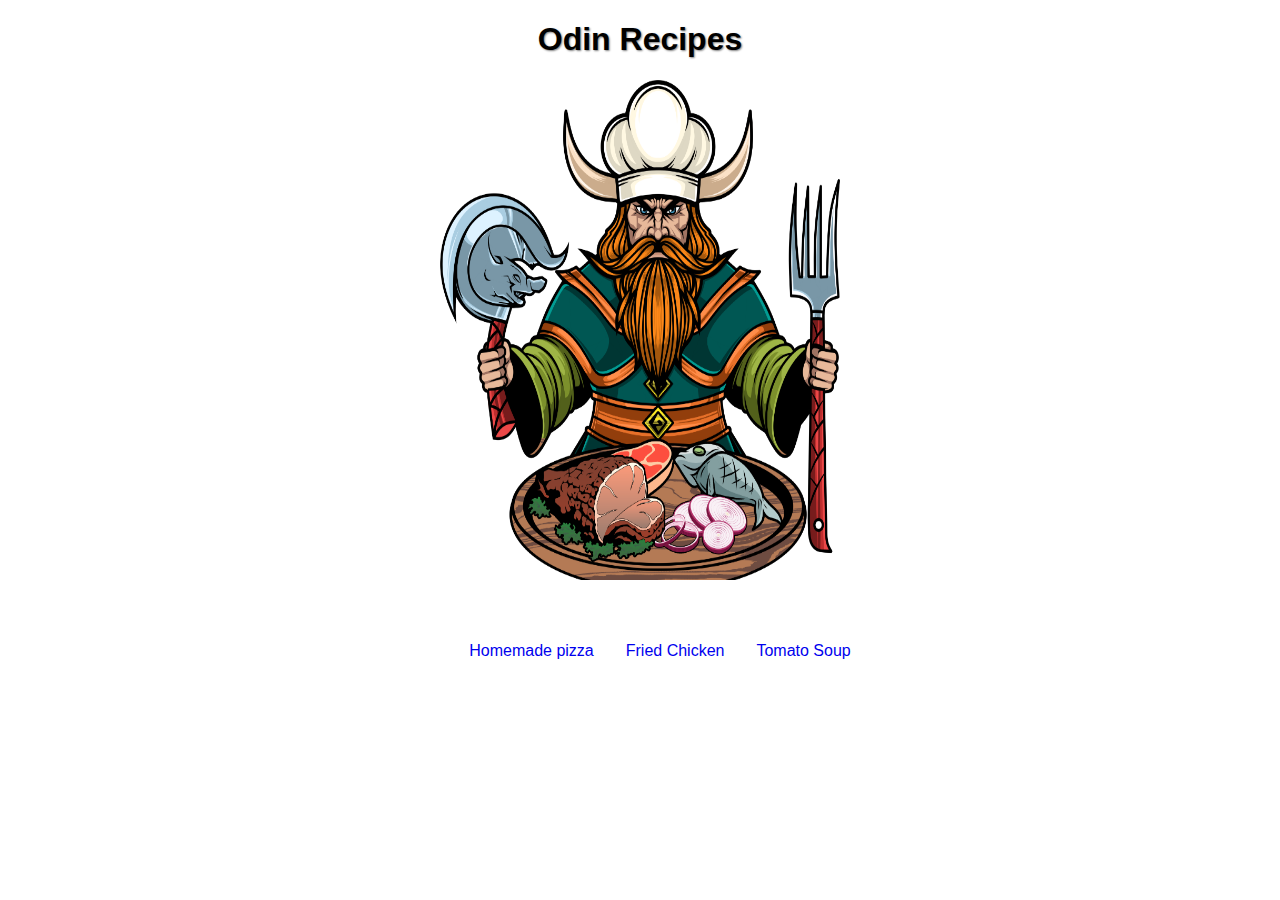
<file: index.html>
<!DOCTYPE html>
<html lang="en">

<head>
    <meta charset="UTF-8">
    <meta name="viewport" content="width=device-width, initial-scale=1.0">
    <link rel="stylesheet" href="./styles.css">
    <title>Odin Recipes</title>
</head>

<body>
    <h1>Odin Recipes</h1>
    <img src="./images/vikingchef.png" alt="viking chef" height="500" width="400">
    <div class="container">
        <ul class="recipes-list">
            <li><a href="./recipes/pizza.html" target="_blank" rel="noopener noreferrer">Homemade pizza</a></li>
            <li><a href="./recipes/chicken.html" target="_blank" rel="noopener noreferrer">Fried Chicken</a></li>
            <li><a href="./recipes/tomatoSoup.html" target="_blank" rel="noopener noreferrer">Tomato Soup</a></li>
        </ul>
    </div>
</body>

</html>
</file>
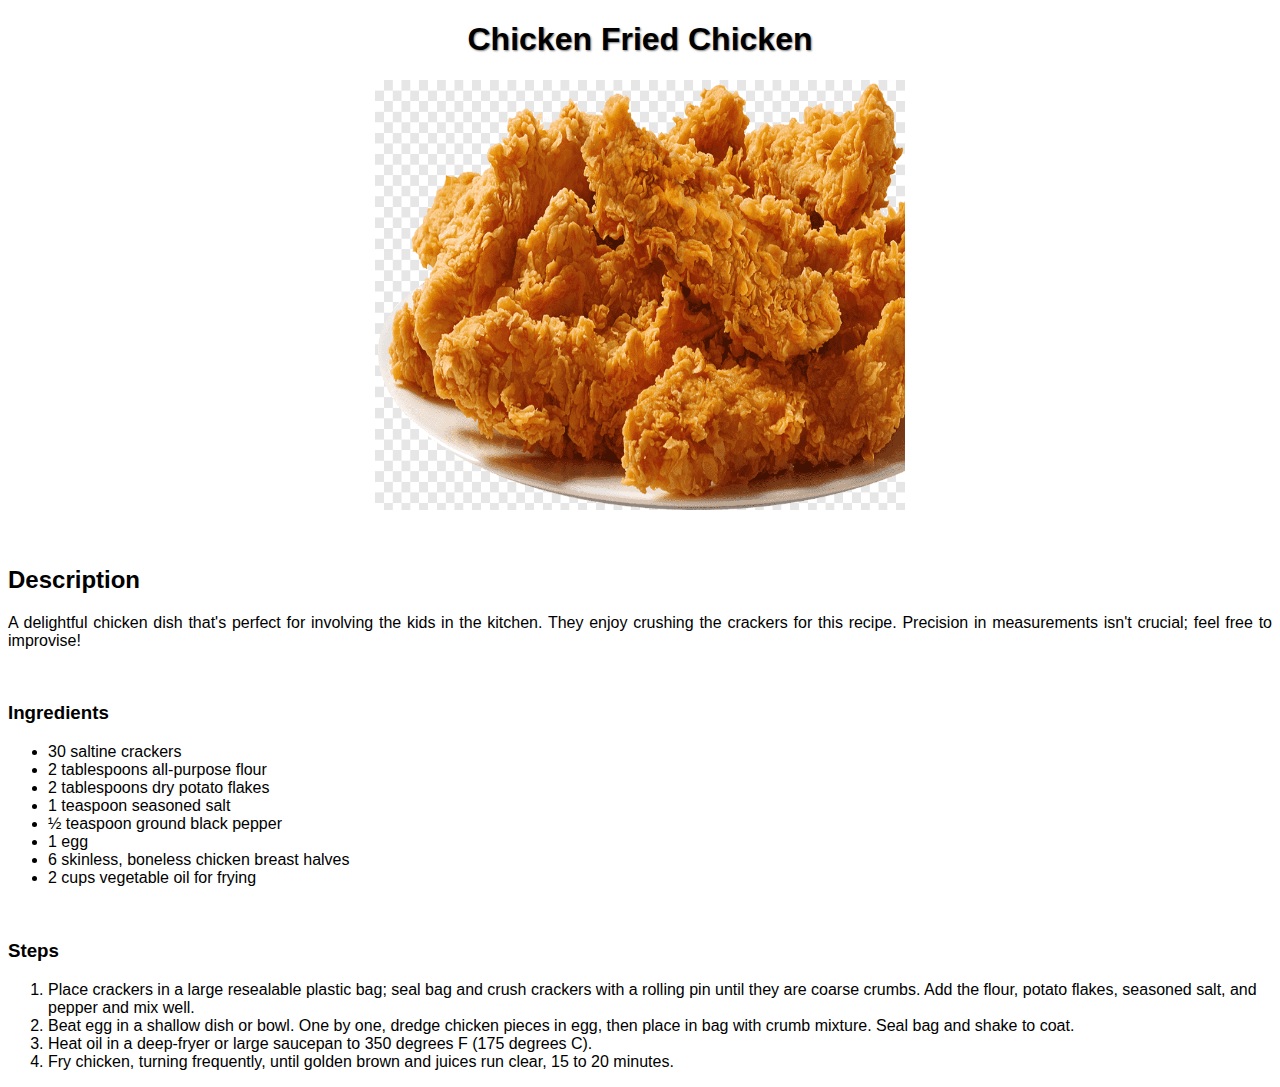
<file: recipes/chicken.html>
<!DOCTYPE html>
<html lang="en">

<head>
    <meta charset="UTF-8">
    <meta name="viewport" content="width=device-width, initial-scale=1.0">
    <link rel="stylesheet" href="../styles.css">
    <title>Chicken recipe</title>
</head>

<body>
    <h1>Chicken Fried Chicken</h1>
    <img src="../images/chickens-crispy-fried-chicken.png" alt="chickens-crispy-fried-chicken" height="430" width="530">
    <br>
    <br>
    <h2>Description</h2>
    <p>A delightful chicken dish that's perfect for involving the kids in the kitchen. They enjoy crushing the crackers
        for this recipe. Precision in measurements isn't crucial; feel free to improvise!</p>
    <br>
    <h3>Ingredients</h3>
    <ul>
        <li>30 saltine crackers</li>

        <li>2 tablespoons all-purpose flour</li>

        <li>2 tablespoons dry potato flakes</li>

        <li>1 teaspoon seasoned salt</li>

        <li>½ teaspoon ground black pepper</li>

        <li>1 egg</li>

        <li>6 skinless, boneless chicken breast halves</li>

        <li>2 cups vegetable oil for frying</li>
    </ul>
    <br>
    <h3>Steps</h3>
    <ol>
        <li>Place crackers in a large resealable plastic bag; seal bag and crush crackers with a rolling pin until they
            are coarse crumbs. Add the flour, potato flakes, seasoned salt, and pepper and mix well.</li>
        <li>Beat egg in a shallow dish or bowl. One by one, dredge chicken pieces in egg, then place in bag with crumb
            mixture. Seal bag and shake to coat.</li>
        <li>Heat oil in a deep-fryer or large saucepan to 350 degrees F (175 degrees C).</li>
        <li>Fry chicken, turning frequently, until golden brown and juices run clear, 15 to 20 minutes.</li>
    </ol>
</body>

</html>
</file>
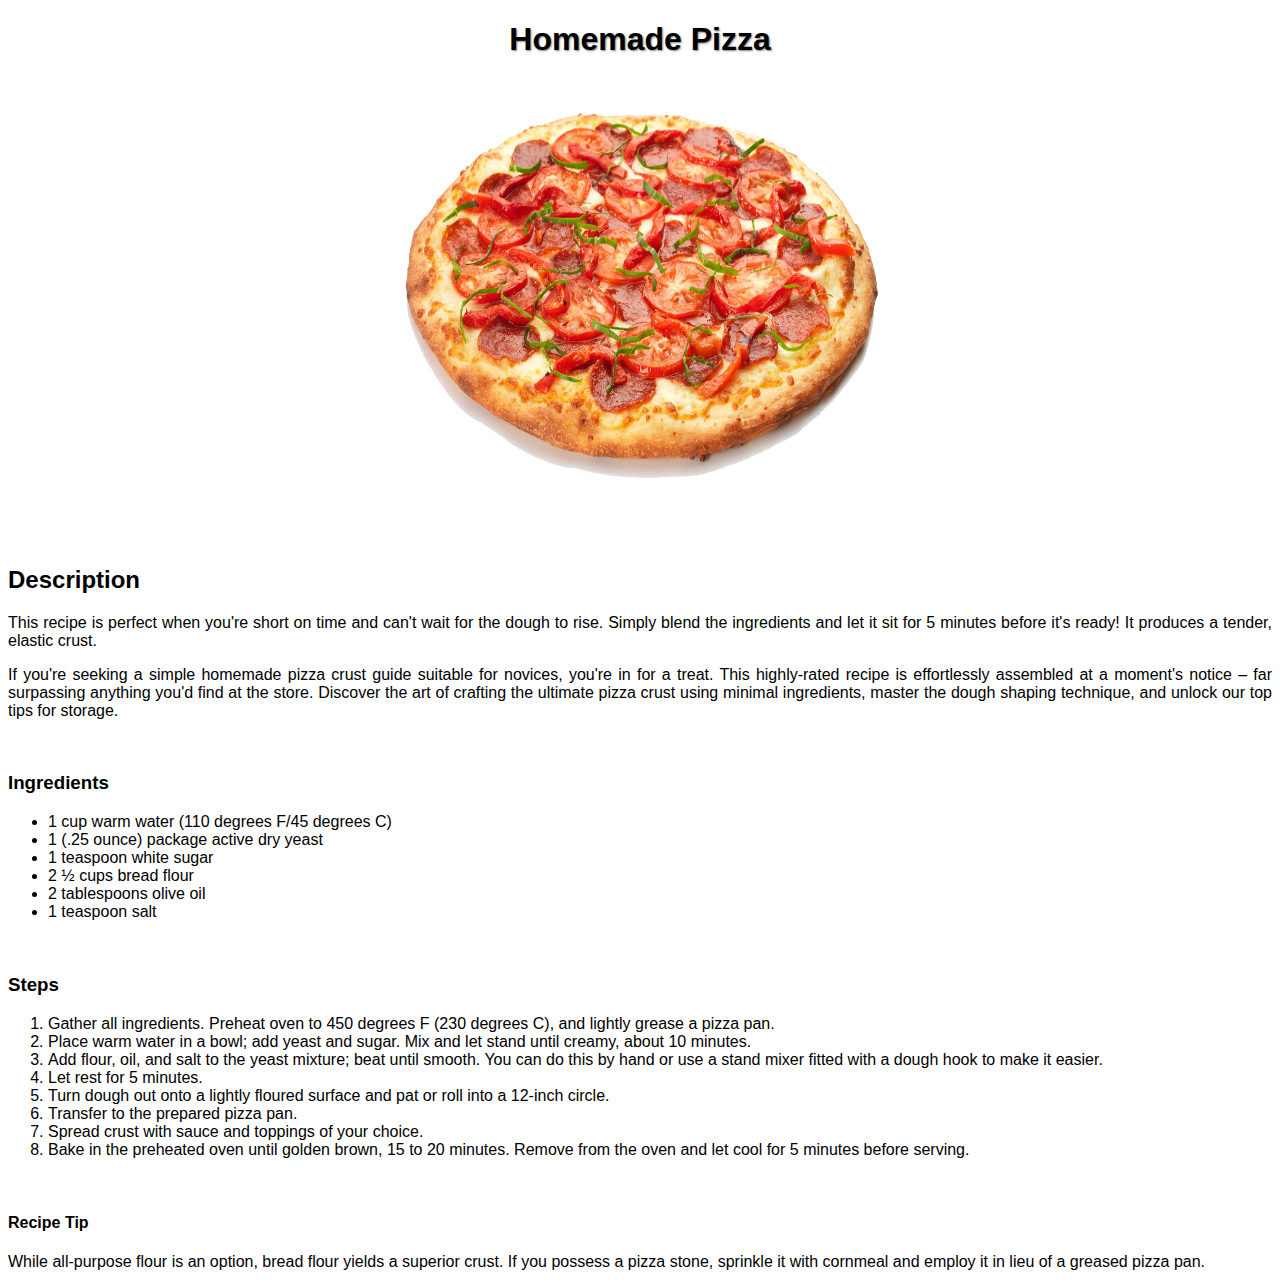
<file: recipes/pizza.html>
<!DOCTYPE html>
<html lang="en">

<head>
    <meta charset="UTF-8">
    <meta name="viewport" content="width=device-width, initial-scale=1.0">
    <link rel="stylesheet" href="../styles.css">
    <title>Pizza recipe</title>
</head>

<body>
    <h1>Homemade Pizza</h1>
    <img src="../images/homemade_pizza.png" alt="Homemade pizza" height="430" width="530">
    <br>
    <br>
    <h2>Description</h2>
    <p>This recipe is perfect when you're short on time and can't wait for the dough to rise. Simply blend the
        ingredients and let it sit for 5 minutes before it's ready! It produces a tender, elastic crust.</p>
    <p>If you're seeking a simple homemade pizza crust guide suitable for novices, you're in for a treat. This
        highly-rated recipe is effortlessly assembled at a moment's notice – far surpassing anything you'd find at the
        store. Discover the art of crafting the ultimate pizza crust using minimal ingredients, master the dough shaping
        technique, and unlock our top tips for storage.</p>
    <br>
    <h3>Ingredients</h3>
    <ul>
        <li>1 cup warm water (110 degrees F/45 degrees C)</li>

        <li>1 (.25 ounce) package active dry yeast</li>

        <li>1 teaspoon white sugar</li>

        <li>2 ½ cups bread flour</li>

        <li>2 tablespoons olive oil</li>

        <li>1 teaspoon salt</li>
    </ul>
    <br>
    <h3>Steps</h3>
    <ol>
        <li>Gather all ingredients. Preheat oven to 450 degrees F (230 degrees C), and lightly grease a pizza pan.</li>
        <li>Place warm water in a bowl; add yeast and sugar. Mix and let stand until creamy, about 10 minutes.</li>
        <li>Add flour, oil, and salt to the yeast mixture; beat until smooth. You can do this by hand or use a stand
            mixer fitted with a dough hook to make it easier.</li>
        <li>Let rest for 5 minutes.</li>
        <li>Turn dough out onto a lightly floured surface and pat or roll into a 12-inch circle.</li>
        <li>Transfer to the prepared pizza pan.</li>
        <li>Spread crust with sauce and toppings of your choice.</li>
        <li>Bake in the preheated oven until golden brown, 15 to 20 minutes. Remove from the oven and let cool for 5
            minutes before serving.</li>
    </ol>
    <br>
    <h4>Recipe Tip</h4>
    <p>While all-purpose flour is an option, bread flour yields a superior crust. If you possess a pizza stone, sprinkle
        it with cornmeal and employ it in lieu of a greased pizza pan.</p>
</body>

</html>
</file>
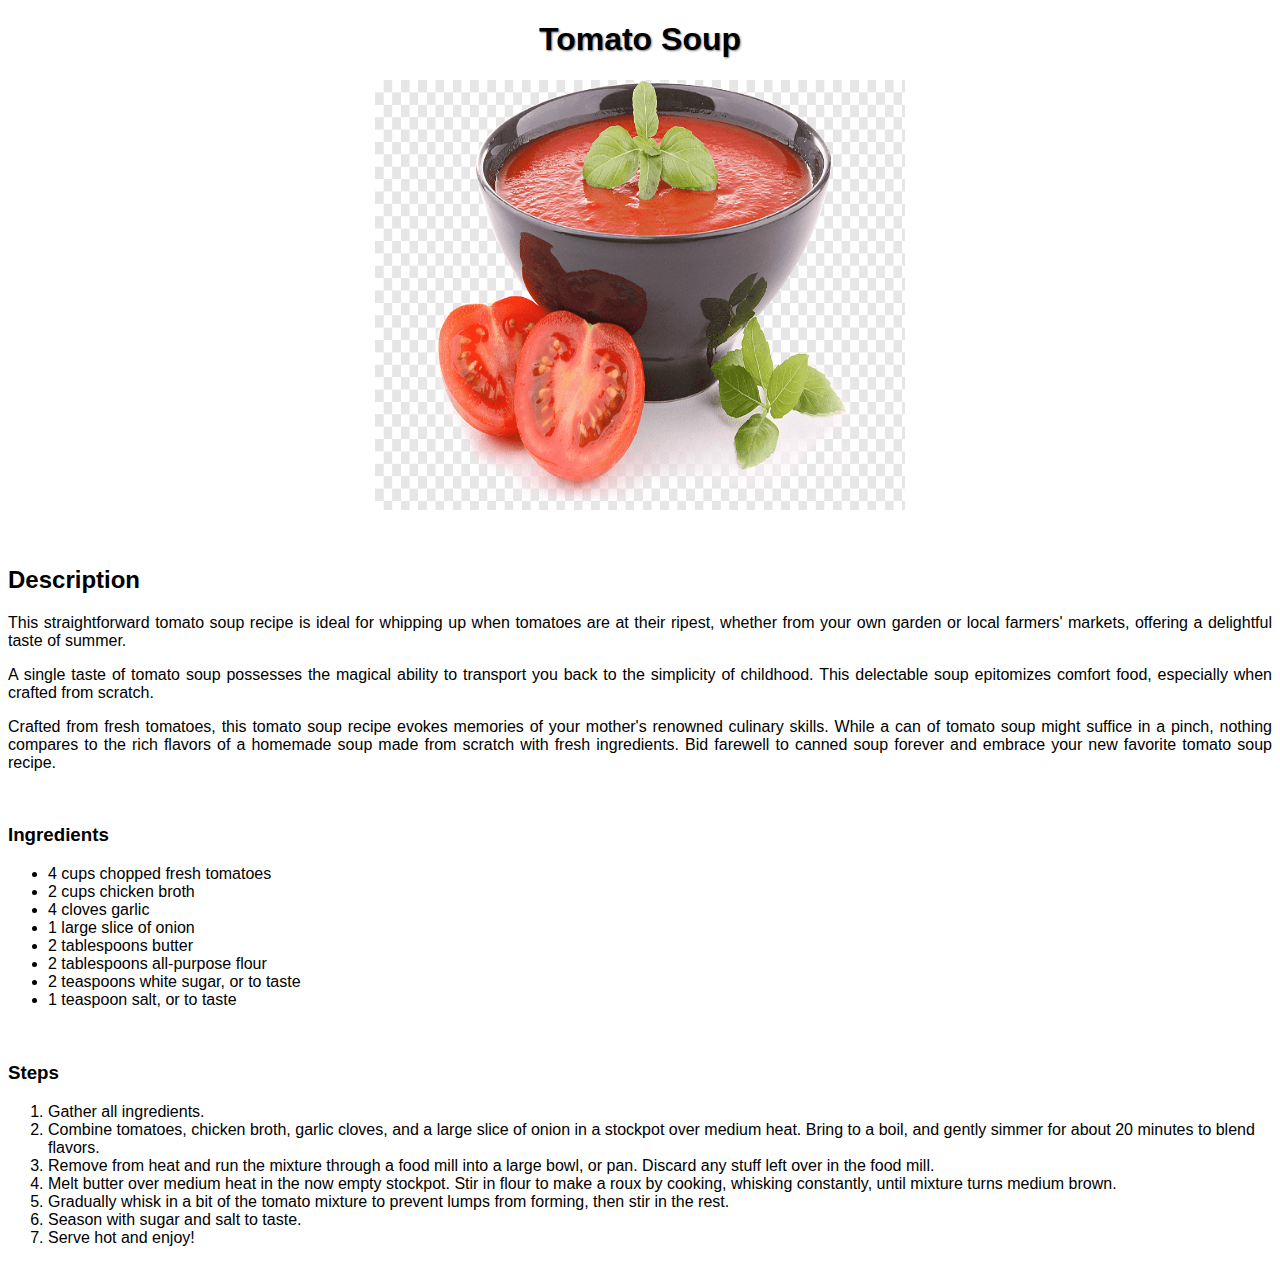
<file: recipes/tomatoSoup.html>
<!DOCTYPE html>
<html lang="en">

<head>
    <meta charset="UTF-8">
    <meta name="viewport" content="width=device-width, initial-scale=1.0">
    <link rel="stylesheet" href="../styles.css">
    <title>Tomato Soup</title>
</head>

<body>
    <h1>Tomato Soup</h1>
    <img src="../images/tomato-soup.png" alt="tomato-soup" height="430" width="530">
    <br>
    <br>
    <h2>Description</h2>
    <p>This straightforward tomato soup recipe is ideal for whipping up when tomatoes are at their ripest, whether from
        your own garden or local farmers' markets, offering a delightful taste of summer.</p>
    <p>A single taste of tomato soup possesses the magical ability to transport you back to the simplicity of childhood.
        This delectable soup epitomizes comfort food, especially when crafted from scratch.</p>
    <p>Crafted from fresh tomatoes, this tomato soup recipe evokes memories of your mother's renowned culinary skills.
        While a can of tomato soup might suffice in a pinch, nothing compares to the rich flavors of a homemade soup
        made from scratch with fresh ingredients. Bid farewell to canned soup forever and embrace your new favorite
        tomato soup recipe.</p>
    <br>
    <h3>Ingredients</h3>
    <ul>
        <li>4 cups chopped fresh tomatoes</li>

        <li>2 cups chicken broth</li>

        <li>4 cloves garlic</li>

        <li>1 large slice of onion</li>

        <li>2 tablespoons butter</li>

        <li>2 tablespoons all-purpose flour</li>

        <li>2 teaspoons white sugar, or to taste</li>

        <li>1 teaspoon salt, or to taste</li>
    </ul>
    <br>
    <h3>Steps</h3>
    <ol>
        <li>Gather all ingredients.</li>
        <li>Combine tomatoes, chicken broth, garlic cloves, and a large slice of onion in a stockpot over medium heat.
            Bring to a boil, and gently simmer for about 20 minutes to blend flavors.</li>
        <li>Remove from heat and run the mixture through a food mill into a large bowl, or pan. Discard any stuff left
            over in the food mill.</li>
        <li>Melt butter over medium heat in the now empty stockpot. Stir in flour to make a roux by cooking, whisking
            constantly, until mixture turns medium brown.</li>
        <li>Gradually whisk in a bit of the tomato mixture to prevent lumps from forming, then stir in the rest.</li>
        <li>Season with sugar and salt to taste.</li>
        <li>Serve hot and enjoy!</li>
    </ol>
</body>

</html>
</file>
<file: styles.css>
body {
    font-family: Arial, Helvetica, sans-serif;
}

img {
    display: block;
    margin-left: auto;
    margin-right: auto;
}

h1 {
    text-align: center;
    text-shadow: 1px 1px 2px gray;
}

div.container {
    text-align: center;
    margin-top: 30px;
}

ul.recipes-list {
    list-style-type: none;
    display: inline-block;
    text-align: left;
}

.recipes-list li {
  float: left;
}

.recipes-list li a {
  display: block;
  text-align: center;
  padding: 16px;
  text-decoration: none;
}

p {
    text-align: justify;
}
</file>
